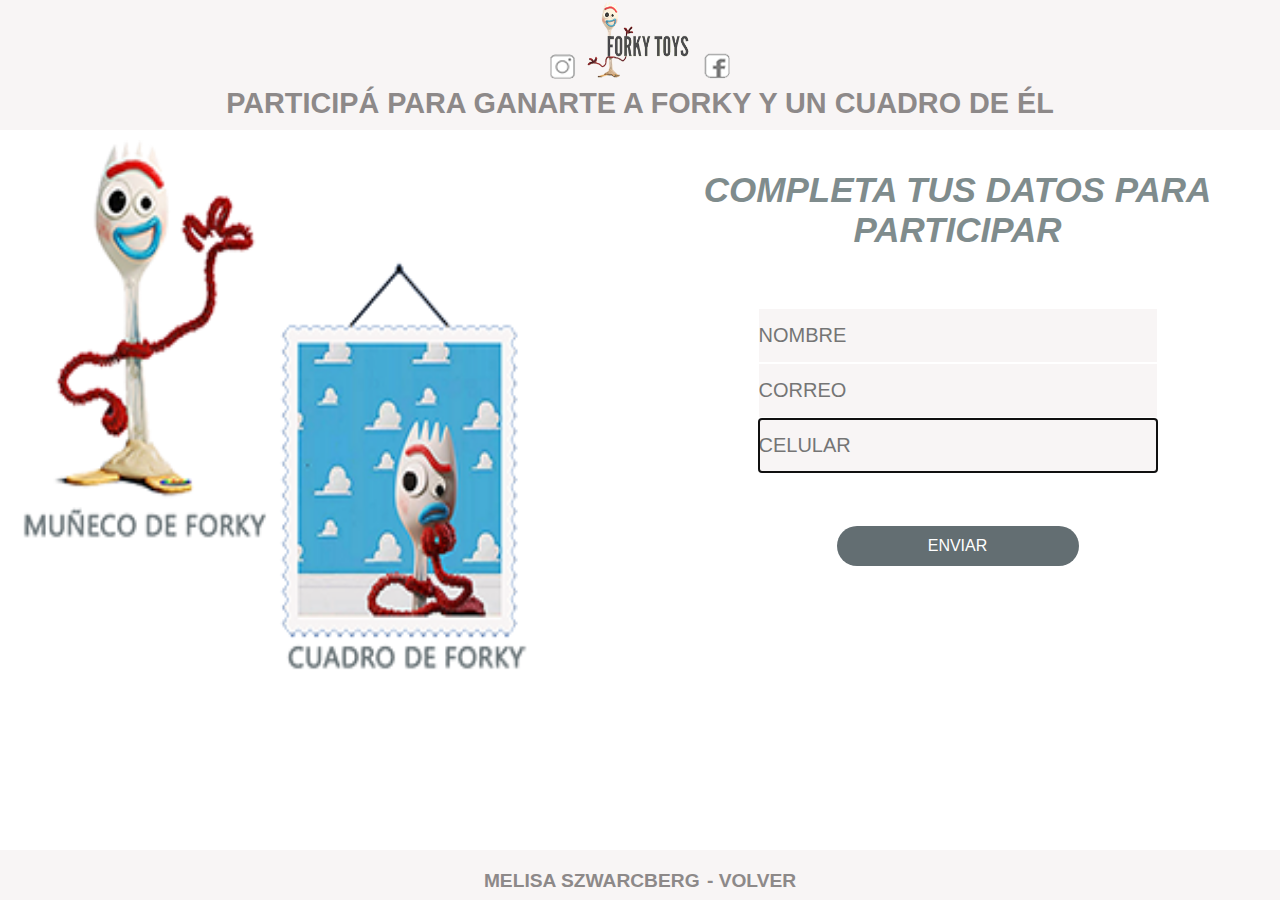
<file: lp.html>
<!DOCTYPE html>
<html>
<head>
	<title>FORKY TOYS</title>
	<meta charset="utf-8">
	<meta name="viewport" content="width=device-width, initial-scale=1.0">
	<link rel="stylesheet" type="text/css" href="css/landing.css">

<link href="https://stackpath.bootstrapcdn.com/font-awesome/4.7.0/css/font-awesome.min.css" rel="stylesheet">
 <link
    rel="stylesheet"
    href="https://cdnjs.cloudflare.com/ajax/libs/animate.css/4.1.1/animate.min.css"
  />

</head>
<body class="grid_container">


<header class="header">
	
  <img src="i/in.png">
  <img src="i/1.png" class="logo">
  <img src="i/fa.png">
  <br>
  <p class="animate__animated animate__slideInRight"><strong>PARTICIPÁ PARA GANARTE A FORKY Y UN CUADRO DE ÉL</strong></p> 
	
</header> <!--cabecera -->
<aside class="sidebar"> 


  <form  method="post" action="mailto: meliyael3@gmail.com" class="formulario">

  <h1><i>COMPLETA TUS DATOS PARA PARTICIPAR</i></h1>
  <br>
  <br>
  <input class="casilla" type="text" name="nombre" placeholder="NOMBRE" required>
  <input type="email" name="correo"
    placeholder="CORREO" class="casilla">
  <input type="text" name="nombre" autofocus placeholder="CELULAR" class="casilla">
  <br>
  <br> 
  <input class="boton" type="submit" value="ENVIAR">
</form>




</div>
<br>

</form>   
<br>


</aside> <!--barra lateral -->


<article class="main">
	
	 <img src="i/cyf2.png">
    

</article> <!--contenido -->


<footer class="footer"> 

	<a href="melimicro.html">MELISA SZWARCBERG</a>
  <a href="index.html">- VOLVER</a>
	 

        </div>
       


</footer> <!--pie -->

</body>
</html>
</file>
<file: css/landing.css>
*{
	box-sizing: border-box;
	margin: 0;
	padding: 0;
}

@import url('https://fonts.googleapis.com/css2?family=Montserrat&display=swap');


body {
	font-family: 'Montserrat', sans-serif;
	font-size: 1.2rem;
	min-height: 100%;
	color: #2d3436;
}

html {
	height: 100%;
}

.grid_container{
	display: grid;
	gap: 10px;
	grid-template-areas: 
	"header"
	"main"
	"sidebar"
	"footer";
}

	.header{
	grid-area: header;
	color: #8D8989;
	font-size: 1.8rem;
	text-align: center;
	background-color: #F8F5F5;


	}
.ab:hover{ color: #57606f;}	

.logo{	height: 80px;
		width: 110px;}

.main {
	grid-area: main;
}

.main img {
	width: 80%;
	height: 80%;
	margin-left: 20px;
}


.sidebar {
	
	grid-area: sidebar;
	background-color: white;
	border-radius: 15px;
	text-align: center;
	font-size: 1rem;
	margin-right: 10px;
	padding: 10px;
	padding-bottom: 0px;


}

	.formulario h1{
	font-weight: bold;
	margin-top: 20px;
	margin-bottom: 22px;
	color: #7f8c8d;
	font-size: 35px;
	}

	.formulario h1:hover{ 	color: #95a5a6;}	

.casilla {
	width: 400px;
	height: 55px;
	
	background-color: #F8F5F5;
	border: 1px solid white;
	color: #8D8989;
	font-size: 20px;

}

.area {
	width: 500px;
	height: 100px;
	border-radius: 5px;
}

.boton {
		width: 40%;
	min-width: 110px;
	background-color: #636e72;
	border: none;
	border-radius: 20px;
	padding: 11px;
	color: white;
	margin-top: 35px;
	align-content: center;
	font-size: 1em;

}

.boton:hover {
	background-color: #8D8989;
	color: #ffffff;
}



.footer {
	grid-area: footer;
	font-weight: bold;
	font-size: 1em;
	padding-top: 19px;
	text-align: center;
	background-color: #F8F5F5;
	text-decoration: none;
	color: #8D8989;
	
}

footer a { 
	display: inline-block; 
	color: #8D8989;
	padding: 1px;
	text-decoration: none;


}



@media (min-width: 600px) {
	.grid_container {
		/*grid-template-columns: 200px auto;
		grid-template-rows: 100px 50px auto 100px;
		grid-template-areas: 
		"header header"
		"navbar navbar"
		"sidebar main"
		"footer footer";*/

		grid-template:
		"header header" 150px
		"navbar navbar" 50px
		"main   sidebar" auto
		"footer footer" 50px /
			1fr 1fr;
	}

}


@media (min-width: 900px) {
	.grid_container {

		grid-template:
		"header  header" 130px
		"main  sidebar" auto
		"footer footer" 50px /
			1fr  1fr;
	}
</file>
